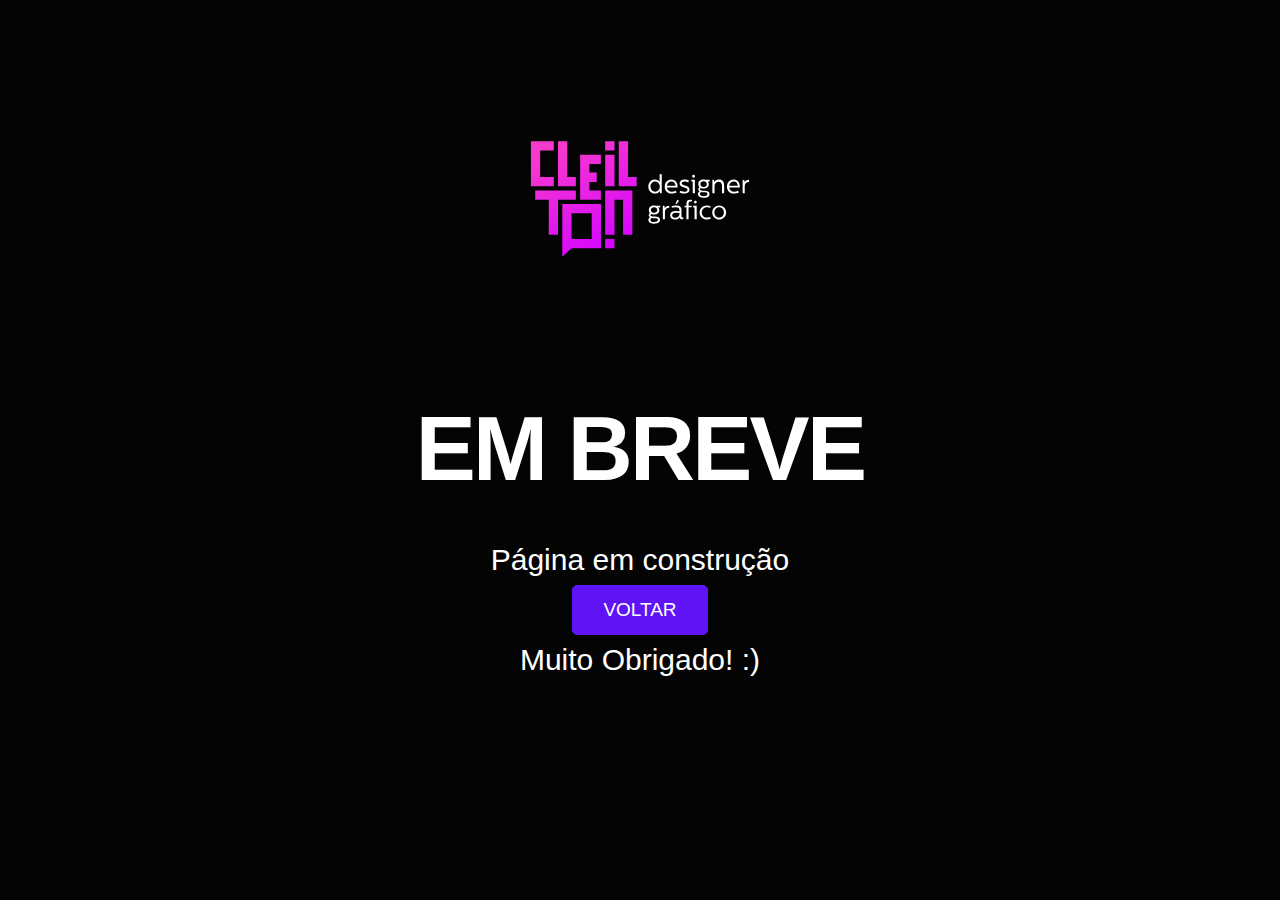
<file: pages/none.html>
<!DOCTYPE html>
<!--colocar toda a estrutura HTML é só colocar o exclamação e usar tab-->
<html lang="en">
    <head>
        <!--Códificação de caracteres especiais-->
        <meta charset="UTF-8">
        <meta http-equiv="X-UA-Compatible" content="IE=edge">
        <!--portabilidade para dispositivos mobiles-->
        <meta name="viewport" content="width=device-width, initial-scale=1.0">
        <!--Título da página-->
        <title>Cleilton Pelguski - Portfólio</title>
        <!--links-->
        <link rel="stylesheet" href="../style/home.css">
        <link rel="shortcut icon" href="../assets/logo-favicon.svg" type="image/x-icon">
        <!--Google fonts-->
        <link href="https://fonts.googleapis.com/css2?family=Work+Sans:wght@300;400;500;600;700&display=swap" rel="stylesheet">
    </head>
    <body>
        <main>
            <section class="page-none">
                <div class="logo-none">
                    <img src="../assets/logo-menu.svg" alt="logo-menu" title="logo-menu">
                </div>
                <h1 class="home-title">Em Breve</h1>
                <h2 class="home-subtitle">Página em construção</h2>
                <a href="../index.html">
                    <button class="button-1">VOLTAR</button>
                </a> 
                <h2>Muito Obrigado! :)</h2>
                </div>
            </section>
        </main>
    </body>
</html>
</file>
<file: style/home.css>
* {
    margin: 0;
    padding: 0;
    border: none;
    text-decoration: none;
    box-sizing: border-box;
    list-style-type: none;
    word-wrap: break-word;
    overflow-wrap: break-word;
    color: #fff;
    cursor: none;
    scroll-behavior: smooth;
    scroll-margin-top: 120px;
}

html {
    --background: #040404;
    --ColorText: #81848a;
    --card: #090812;
    --Border: rgb(31, 31, 31);
    --SecundaryColor: #5e14f5;
    --degrade-verde: linear-gradient(45deg, #5e14f5, rgb(17, 81, 255));
    --degrade-verde-hover: linear-gradient(224deg, #fb5a70, #e83f5b);

    /* 1rem = 16px (user agent = 100%) */
    font-size: 62.5%;
    /* = 10px */
}

section {
    background: var(--background);
    padding: 0rem 0 8rem 0;
}

#motions .container {
    display: flex;
    justify-content: center;
}

#cursor {
    position: fixed;
    width: 20px;
    height: 20px;
    border-radius: 50%;
    background: white;
    box-shadow: 0 0 120px 40px #912dff, 0 0 29px 5px #912dff;
    pointer-events: none;
    transition: transform 0.1s ease;
    z-index: 100000;
}

h1 {
    font-size: clamp(50px, 5rem, 5vw);
    font-family: "Montserrat", sans-serif;
}

h2 {
    font-size: clamp(30px, 3rem, 3vw);
    font-family: "Manrope", sans-serif;
}

h3 {
    font-size: clamp(28px, 2.8rem, 5vw);
    font-family: "Manrope", sans-serif;
}

h4 {
    font-size: clamp(20px, 2.2rem, 4vw);
    font-family: "Manrope", sans-serif;
}

h5 {
    font-size: clamp(28px, 2.8rem, 5vw);
    font-family: "Manrope", sans-serif;
}

p {
    font-size: clamp(16px, 1.9rem, 2vw);
    font-family: "Poppins", sans-serif;
    line-height: 1.5;
    color: var(--ColorText);
}

a {
    font-size: clamp(16px, 1.9rem, 2vw);
    font-family: "Poppins", sans-serif;
    line-height: 1.5;
}

span {
    font-size: clamp(12px, 1.2rem, 2vw)
}

body {
    width: 100vw;
    overflow-x: hidden;
}

.bright {
    filter: drop-shadow(0px 0px 26px white);
}

#bottom {
    color: #fff;
    width: 100vw;
    border-top: 1px solid var(--Border);
    background: var(--background);
}

.card1 {
    display: flex;
    gap: 4rem;
    text-align: left;
    justify-content: center;
    align-items: center;
}

.card2 {
    display: flex;
    flex-direction: column;
    text-align: right;
    justify-content: center;
    align-items: end;
}


.title-bottom {
    font-size: 5rem;
    font-weight: 900;
    line-height: 1;
    margin: 40px 0;
}

.contact-bottom {
    display: flex;
    justify-content: space-between !important;
    align-items: center;
    padding: 5rem 0;
    text-align: center;
    gap: 12rem;
}

header {
    position: absolute;
    width: 100vw;
    top: 0;
    padding: 2rem 5rem;
    background: transparent;
    transition: all 0.8s ease;
}


.logo-top img {
    width: 14rem;
    transition: all 0.3s ease;
    object-fit: fill;
}

.logo-top img:hover {
    filter: drop-shadow(0 0px 30px var(--SecundaryColor));

}


.header-top {
    display: flex;
    align-items: center;
    justify-content: space-between;
    width: 100vw;
}

.sticky {
    padding: 0rem 5rem;
    background: var(--background);
    position: fixed;
    z-index: 999;
    border-bottom: 1px solid var(--Border);
}

.sticky nav li:hover {
    max-height: 80px;
    border-bottom: none;
    box-shadow: none;
}

.sticky nav li {
    color: #000;
}

.sticky img {
    width: 16rem;
    padding: 2rem;
}

header .buttons {
    display: flex;
    line-height: 1;
}

header .buttons .button:nth-child(1) {
    margin-right: .8rem;
    padding: 1.3rem 1.6rem;
}

header .buttons .button:nth-child(2) {
    padding: 1.3rem 3.2rem;
}

header .buttons .button:nth-child(1) img {
    margin-left: 1rem;
    width: 2rem;
    height: 2rem;
}

header .buttons .button:nth-child(2) img {
    margin-right: 1rem;
    width: 2rem;
    height: 2rem;
}

body,
button,
input,
textarea {
    font-size: clamp(14px, 1.6rem, 2vw);
}

a:hover {
    text-decoration: none !important;
}

.container {
    margin: 0 auto;
    display: flex;
    flex-wrap: wrap;
    gap: 1rem;
    justify-content: start;
}


.horizontal-nav {
    display: block;
}

.menu {
    display: flex;
    align-items: center;
}

.text-wrap {
    width: 70vw;
    color: #fff;
    z-index: 1;
    text-align: center;
    margin: 0 auto;
}

.home-title {
    font-size: 20rem;
    line-height: 0.8;
    font-weight: 700;
    padding-top: 5rem;
    text-transform: uppercase;
}

.BannerSubtitle::after {
    content: "";
    width: 15rem;
    height: 0.5rem;
    background: var(--SecundaryColor);
    display: flex;
    margin: 0 auto;
    margin-top: 2rem;
}


.link-menu {
    color: #fff;
    padding: 2rem;
    margin-right: 0rem;
    border-bottom: 4px solid rgb(211 104 255 / 0%);
    transition: all 0.3s ease;
}

.link-menu:hover,
.sticky .link-menu:hover {
    border-bottom: 4px solid var(--SecundaryColor);
}

#sobremim {
    border-bottom: 1px solid var(--Border);
    padding: 0;
}



.cardin-principal {
    display: flex;
    align-items: center;
    padding: 0;
    position: relative;
}

.cardin-principal h2 {
    font-size: 8rem;
    line-height: 0.9;
}

.textme {
    margin: 0 0 6rem 0;
    display: flex;
    flex-direction: column;
    gap: 5rem;
}


.hand-banner {
    width: 1000px;
    object-fit: contain;
    position: absolute;
    right: 0;
    bottom: -50px;
}

.wave {
    position: absolute;
    width: 100%;
    bottom: -1px;
    left: 0;
    fill: var(--background);
}

.banner-principal {
    width: 100vw;
    height: 100vh;
    background-color: var(--background);
    background-image: url(../assets/banner-img.jpg);
    background-position: 30% 60%;
    background-repeat: no-repeat;
    background-size: cover;
    position: relative;
    z-index: -1;
    align-items: center;
    display: flex;
}

.overlayBanner {
    width: 100%;
    height: 100vh;
    position: absolute;
    background: linear-gradient(180deg, #040404bf, transparent), linear-gradient(30deg, #5400ff 0%, transparent 40%);
    opacity: 1;
}

.cleilton-imagem {
    margin: 0 100px;
    object-fit: fill;
    width: 450px;
}

.media-contact {
    display: flex;
    gap: 1rem;
    padding: 1rem 0;
    width: 100%;
    justify-content: end;
    align-items: center;
}

.icon-item {
    width: 4rem;
    height: 4rem;
    padding: 0.5rem;
    background: var(--SecundaryColor);
    border-radius: 10px;
    transition: all 0.3s ease;
}

.icon-item:hover {
    background: #fff;
    transform: scale(0.95);
    box-shadow: 0 0 35px 14px var(--SecundaryColor);
}

.icon-item:hover svg {
    fill: var(--SecundaryColor);
}

.title-cases h2 {
    font-size: 6rem;
    color: #fff;
    text-align: center;
    padding: 3rem 0;
    width: 100%;
}

.icone-btn {
    fill: #fff;
    width: 4rem;
}

.icone-svg {
    fill: #fff;
    transition: all 0.2s ease;
}

.icone-svg:hover {
    fill: #fff;
    filter: drop-shadow(0px 0px 15px #fff);
}

.bg-icone-svg {
    fill: #0000;
}

.card-wrap {
    position: relative;
    transition: all 0.3s ease;
    width: 32.5%;
    height: 500px;
    overflow: hidden;
    border-radius: 10px;
    border: 1px solid var(--Border);
}

.card-wrap:hover .card-web-text {
    background: #0000009c;
    border: 1px solid #d9c6ff;
    box-shadow: inset 0 0 4px 1px #5e14f5, inset 0 0 30px 4px #5e14f561, inset 0 0 200px 10px #5e14f5b8;
}

.card-wrap:hover {
    box-shadow: 0 0 6px 1px #5e14f5, 0 0 30px 4px #5e14f5, 0 0 300px 20px #5400ff57;
}

.card-wrap:hover .img-portfolio {
    transform: scale(1.1);
}

.card-wrap:hover .web-layout {
    transform: translatey(-60%);
}


.card-wrap:hover .card-text {
    opacity: 1;
    background: #000000c7;
    border: 1px solid #d9c6ff;
    box-shadow: inset 0 0 4px 1px #5e14f5, inset 0 0 30px 4px #5e14f561, inset 0 0 200px 10px #5e14f5b8;
}

.card-wrap:hover .title-card {
    font-size: 2.5rem;
}

.card-wrap:hover .linha-img {
    width: 30%;
    height: 2px;
    margin: 2rem 0 0 0;
}

.cardVideo {
    position: relative;
    transition: all 0.3s ease;
    width: 24%;
    overflow: hidden;
    border-radius: 10px;
    border: 2px solid var(--Border);

    video {
        width: 100%;
    }

    @media (max-width: 767px) {
        width: 100%;
    }

}

.cardVideo:hover {
    border: 2px solid #d9c6ff;
    box-shadow: 0 0 6px 1px #5e14f5, 0 0 30px 4px #5e14f5, 0 0 300px 20px #5400ff57;

    @media (max-width: 767px) {
        border: none;
        box-shadow: none;
    }
}


.card-text {
    display: flex;
    align-items: center;
    justify-content: center;
    flex-direction: column;
    z-index: 1;
    position: absolute;
    width: 100%;
    height: 100%;
    color: #fff;
    padding: 10px;
    bottom: 0;
    text-align: center;
    margin-bottom: 0 !important;
    transition: all 0.3s ease;
    border-radius: 10px;
}

.card-web-text {
    display: flex;
    align-items: center;
    justify-content: center;
    flex-direction: column;
    z-index: 1;
    position: absolute;
    width: 100%;
    height: 100%;
    color: #fff;
    padding: 10px;
    bottom: 0;
    text-align: center;
    margin-bottom: 0 !important;
    transition: all 0.3s ease;
    border-radius: 10px;
}


.img-portfolio {
    transition: all 0.5s;
}



.web-layout {
    height: auto;
    transition: all 10s;
}



.cardimg {
    overflow: hidden;
}




.title-card {
    font-size: 0;
    font-weight: 500;
    letter-spacing: 0.4rem;
}

.title-image {
    color: var(--SecundaryColor);
    letter-spacing: 1px;
    margin: 70px 0 50px 0px;
}



.linha-img {
    width: 0;
    background: var(--SecundaryColor);
    transition: 0.5s;
}


.logo-none {
    width: 25rem;
    padding: 0 0 5rem 0;
}

.button-1 {
    background: var(--SecundaryColor);
    padding: 1rem 3rem;
    border-radius: 5px;
    font-weight: 500;
    transition: all 0.3s ease;
    border: 1px solid var(--SecundaryColor);
    display: flex;
    align-items: center;
    justify-content: center;
    gap: 1rem;
    font-size: clamp(16px, 1.9rem, 2vw);
    font-family: "Poppins", sans-serif;
    line-height: 1.5;

}

.button-1:hover {
    background: transparent;
    border: 1px solid #d9c6ff;
    box-shadow: 0 0 6px 1px #5e14f5, 0 0 30px 4px #5e14f5, 0 0 300px 20px #5400ff57, inset 0 0 4px 1px #5e14f5, inset 0 0 30px 4px #5e14f561, inset 0 0 30px 10px #5e14f5b8;
}


.page-none {
    width: 100%;
    height: 100vh;
    display: flex;
    justify-content: center;
    align-items: center;
    flex-direction: column;
    background: var(--background);
    color: #fff;
    text-align: center;
    line-height: 1;
}

.page-none h1 {
    margin: 5rem;
}

.page-none h2 {
    margin: 1rem;
    font-weight: 400;
}

/*---------------------------------------------------------------*/
/*--------------------------MOBILE-------------------------------*/
/*---------------------------------------------------------------*/

@media (min-width: 2560px) {
    .container {
        width: 60vw;
    }
}


@media (max-width: 2560px) {
    .container {
        width: 60vw;
    }
}

@media (max-width: 1920px) {
    .card-wrap {
        height: 350px;
    }

    .hand-banner {
        width: 900px;
    }

    .text-wrap {
        width: 70vw;
    }

    .home-title {
        font-size: 12rem;
        letter-spacing: -2.7px;
    }

    .wave {
        bottom: -35px;
    }

    .container {
        width: 70vw;
    }

    .cleilton-imagem {
        margin: 0 40px 0 0;
    }
}


@media (max-width: 1680px) {
    .hand-banner {
        width: 800px;
    }

    .wave {
        bottom: -50px;
    }
}


@media (max-width: 1440px) {
    .container {
        width: 80vw;
    }

    .wave {
        bottom: -55px;
    }

    .home-title {
        font-size: 9rem;
        letter-spacing: -2.7px;
    }

    .hand-banner {
        width: 700px;
    }

    .cleilton-imagem {
        margin: 0 40px 0 0;
    }
}


@media (max-width: 1024px) {
    .home-title {
        font-size: 8rem;
    }

    .hand-banner {
        width: 400px;
    }

    .wave {
        bottom: -75px;
    }

    .card-wrap {
        width: 49.3%;
    }

    .textme {
        width: 50%;
    }

    .cardin-principal h2 {
        font-size: 6rem;
    }
}


@media (max-width: 767px) {

    .title-cases h2 {
        padding: 3rem 0;
        margin: 0;
        border-bottom: none;
    }

    .container {
        width: 85%;
    }

    .banner-principal {
        justify-content: center;
        height: 80vh;
    }

    .home-title {
        font-size: 5rem;
        width: 100%;
        line-height: 1;
        letter-spacing: 0;
        display: flex;
        flex-direction: column;
        align-items: center;
    }

    .home-title::after {
        height: 3px;
    }

    .text-wrap {
        text-align: center;
        width: 100vw;
    }

    .hand-banner {
        width: 438px;
        bottom: -175px;
        right: 0px;
    }

    .wave {
        bottom: -105px;
    }

    .header-top {
        display: flex;
        align-items: center;
        justify-content: center;
        width: 100vw;
        flex-direction: column;
    }

    .card-wrap {
        width: 100%;
    }

    .logo-top img {
        padding: 3rem 0;
    }

    .sticky img {
        padding: 2rem 0;
        width: 7rem;
    }

    .cleilton-imagem {
        margin: -160px 0 0 0;
        width: 70vw;
        padding: 0 0 50px 0;
    }

    .cardin-principal {
        flex-direction: column;
        text-align: center;
        padding: 0;

        h2 {
            font-size: 4rem;
        }
    }

    .textme {
        width: 100%;
        align-items: center;

        p {
            font-size: 1.8rem;
        }
    }

    .media-contact {
        gap: 1.5rem;
        align-items: center;
        justify-content: center;
    }

    .card1 {
        text-align: center;
        justify-content: center;
        align-items: center;
        flex-direction: column;
        width: 100%;
        gap: 1rem;
    }

    .card2 {
        display: flex;
        flex-direction: column;
        text-align: center;
        justify-content: center;
        align-items: center;
        width: 100%;
    }

    .icon-item {
        width: 4rem;
    }

    .title-bottom {
        font-size: 4rem;
    }

    .contact-bottom p {
        font-size: 2rem;
        margin: 0 0 2rem 0;
    }

    .horizontal-nav {
        display: none;
    }

    #cursor {
        display: none;
    }

    * {
        cursor: auto
    }

}


/*------------------------------------------------------------*/
/*-----------------------CSS SLIDER IMG-----------------------*/
/*------------------------------------------------------------*/


#items-wrapper {
    width: 40vw;
    /*vw: viewport width*/
}

#items {
    display: flex;
    overflow-x: hidden;
    scroll-snap-type: x mandatory;
    -webkit-overflow-scrolling: touch;
    scroll-behavior: smooth;
    border-radius: 10px;
}

.item {
    flex: none;
    width: 100%;
    height: 600px;
    scroll-snap-align: start;
    pointer-events: none;
}

img {
    width: 100%;
    height: 100%;
    object-fit: cover;
}







/*--------------------------------------Pseudo----------------------------------------------------*/
pre::-webkit-scrollbar {
    background: var(--background);
    height: 7px;
}

pre::-webkit-scrollbar-thumb {
    background: var(--background);
}

body::-webkit-scrollbar {
    width: 10px;
    background: var(--background);
}

body::-webkit-scrollbar-thumb {
    background: var(--SecundaryColor);
    border-radius: 20px;
}

::selection {
    background: var(--SecundaryColor);
    color: #ffffff;
}

/*--------------------------------------Pseudo----------------------------------------------------*/
</file>
